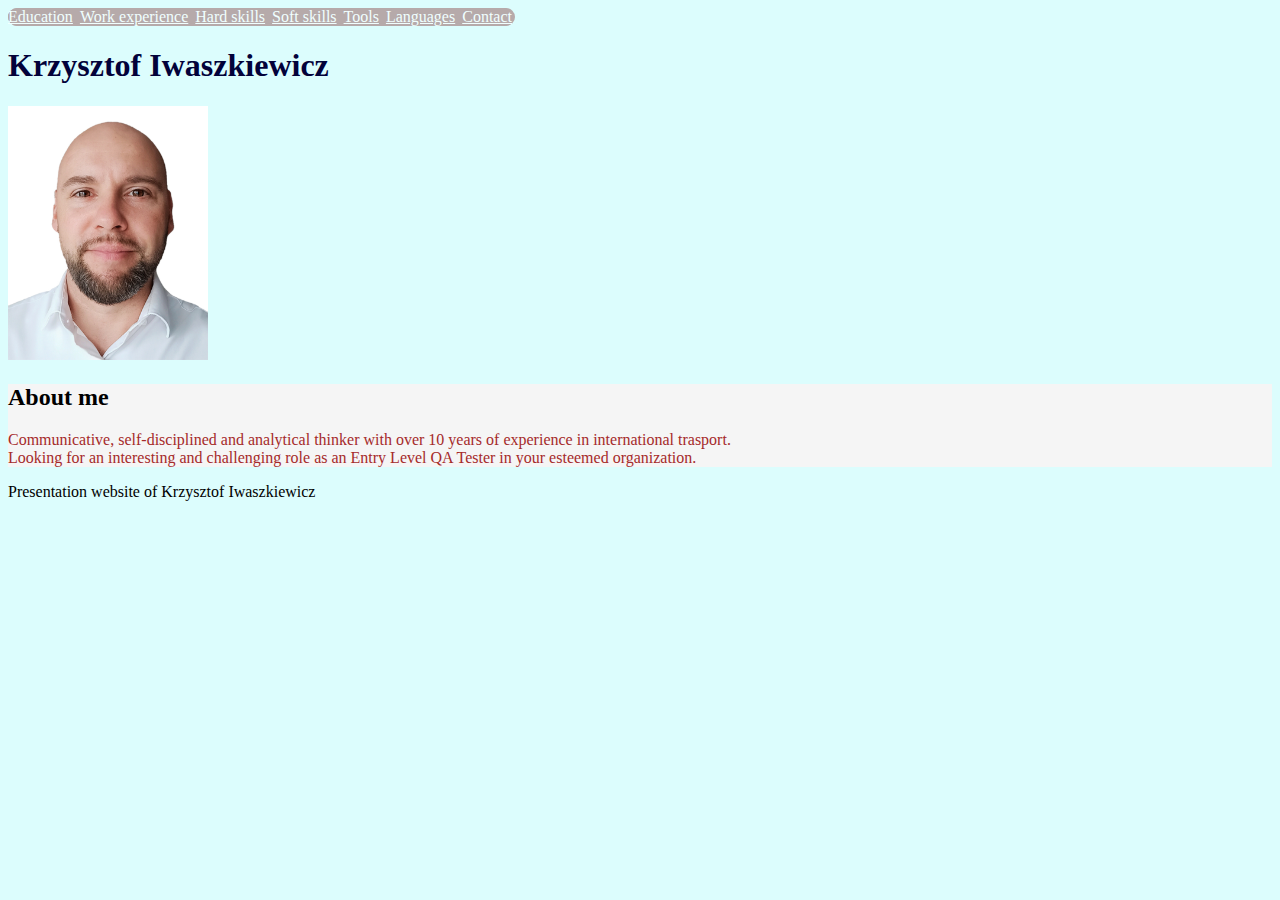
<file: index.html>
<!DOCTYPE html>
<html lang="en">
  <head>
    <meta charset="UTF-8" />
    <meta http-equiv="X-UA-Compatible" content="IE=edge" />
    <meta name="viewport" content="width=device-width, initial-scale=1.0" />
    <title>Document</title>
    <link href="style.css" rel="stylesheet" type="text/css" />
  </head>

  <body>
    <header>
      <nav class="navigation">
        <a class="navigation navigation__link" href="education.html">Education</a>
        <a class="navigation navigation__link" href="work-experience.html">Work experience</a>
        <a class="navigation navigation__link" href="hard-skills.html">Hard skills</a>
        <a class="navigation navigation__link" href="soft-skills.html">Soft skills</a>
        <a class="navigation navigation__link" href="tools.html">Tools</a>
        <a class="navigation navigation__link" href="languages.html">Languages</a>
        <a class="navigation navigation__link" href="contact.html">Contact</a>
      </nav>
    </header>
    <main>
      <header>
        <h1 class="main-header">Krzysztof Iwaszkiewicz</h1>
      </header>
      <img style="width: 200px" src="Kris2.jpg" alt="moje zdjęcie profilowe" />
      <section>
        <h2>About me</h2>
        <p>
          Communicative, self-disciplined and analytical thinker with over 10
          years of experience in international trasport. <br />
          Looking for an interesting and challenging role as an Entry Level QA
          Tester in your esteemed organization.
        </p>
      </section>
    </main>
    <footer>Presentation website of Krzysztof Iwaszkiewicz</footer>
    <script src="main.js"></script>
  </body>
</html>
</file>
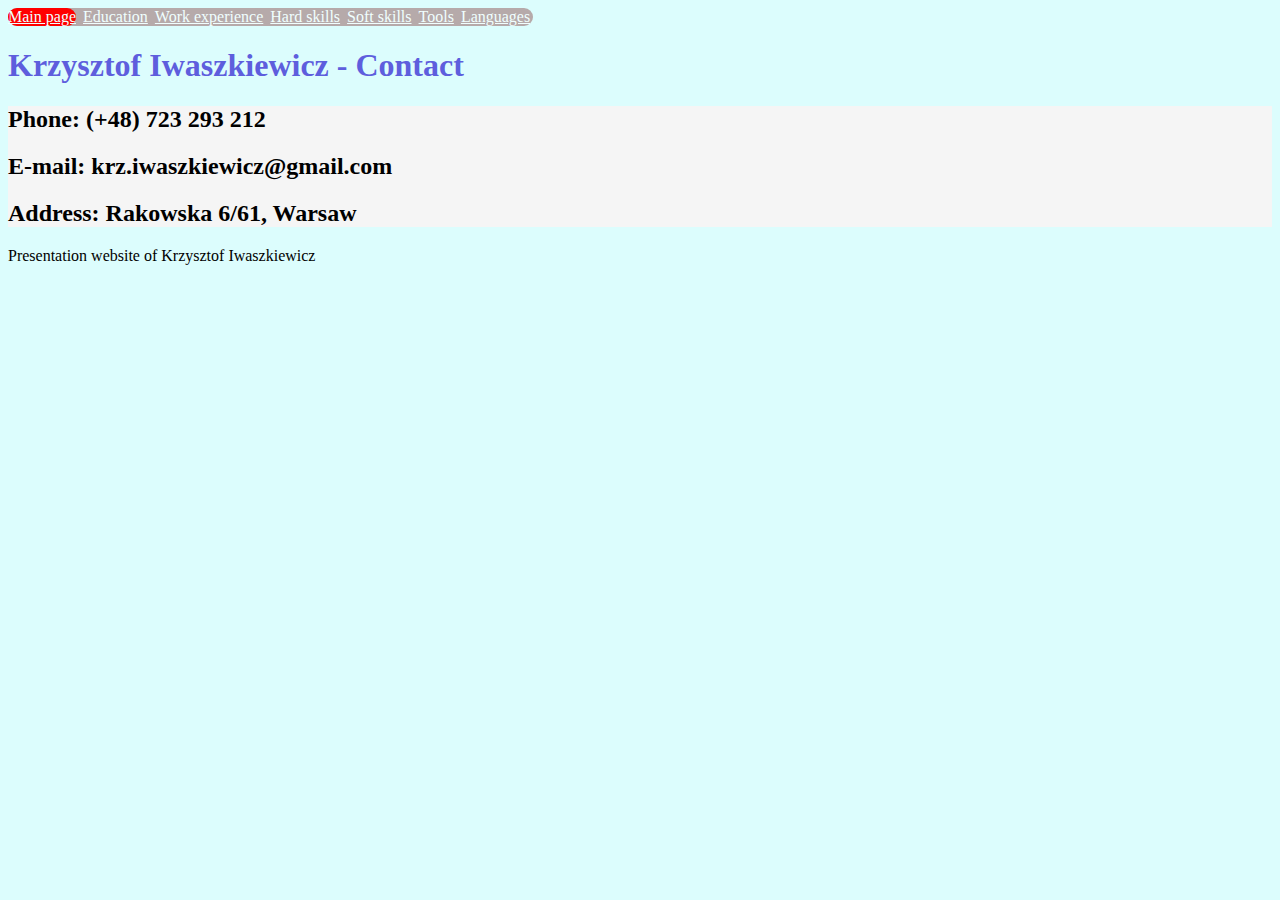
<file: contact.html>
<!DOCTYPE html>
<html lang="en">

<head>
    <meta charset="UTF-8">
    <meta http-equiv="X-UA-Compatible" content="IE=edge">
    <meta name="viewport" content="width=device-width, initial-scale=1.0">
    <title>Document</title>
    <link href="style.css" rel="stylesheet" type="text/css">

</head>

<body>
    <header>
        <nav class="navigation">
            <a class="navigation navigation__link--homepage" href="index.html">Main page</a>
            <a class="navigation navigation__link" href="education.html">Education</a>
            <a class="navigation navigation__link" href="work-experience.html">Work experience</a>
            <a class="navigation navigation__link" href="hard-skills.html">Hard skills</a>
            <a class="navigation navigation__link" href="soft-skills.html">Soft skills</a>
            <a class="navigation navigation__link" href="tools.html">Tools</a>
            <a class="navigation navigation__link" href="languages.html">Languages</a>

        </nav>
    </header>
    <main>
        <header>
            <h1>Krzysztof Iwaszkiewicz - Contact</h1>
        </header>

        <section>
            <h2>Phone: (+48) 723 293 212</h2>
            <h2>E-mail: krz.iwaszkiewicz@gmail.com</h2>
            <h2>Address: Rakowska 6/61, Warsaw</h2>

        </section>

        
    </main>
    <footer>Presentation website of Krzysztof Iwaszkiewicz</footer>
    
</body>

</html>
</file>
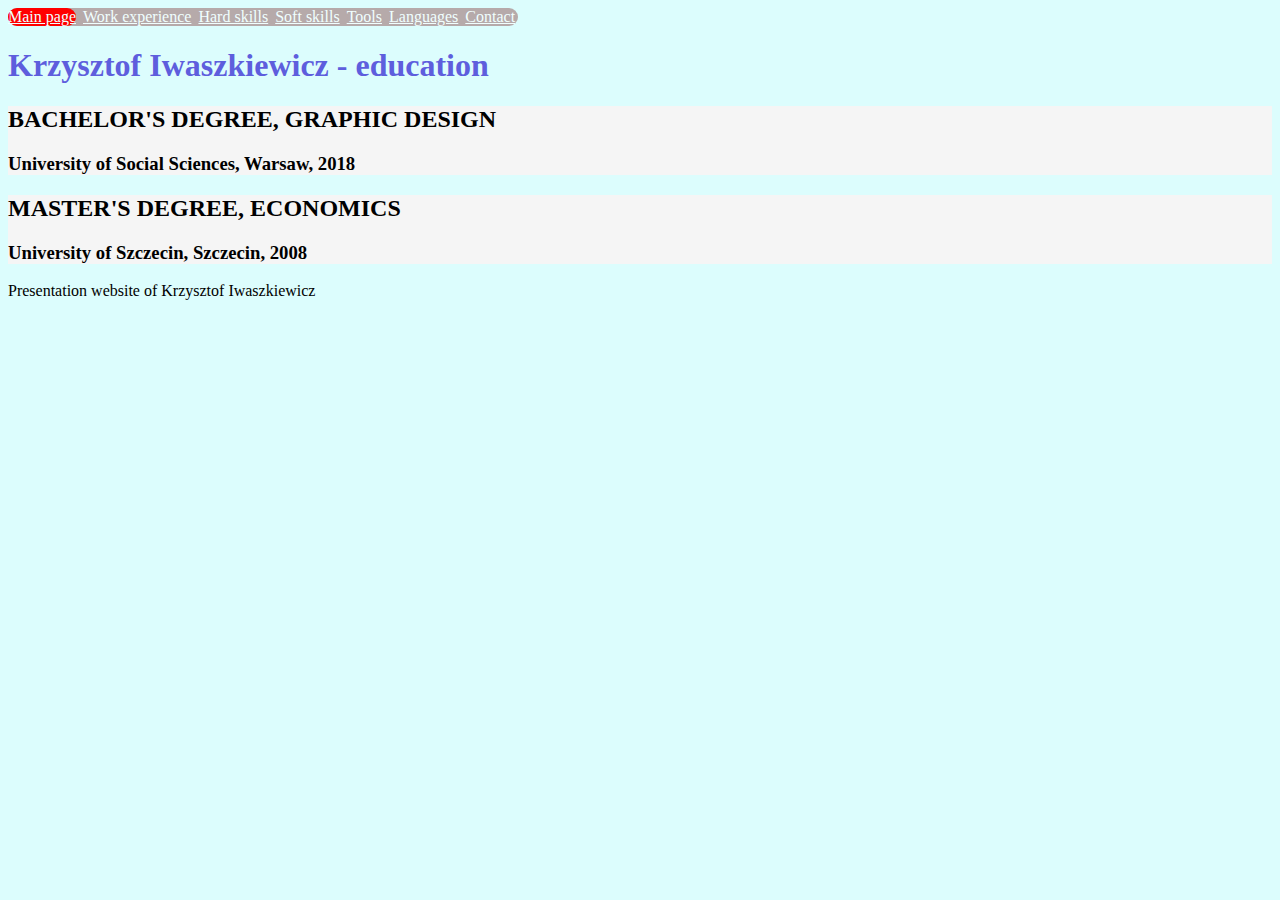
<file: education.html>
<!DOCTYPE html>
<html lang="en">

<head>
    <meta charset="UTF-8">
    <meta http-equiv="X-UA-Compatible" content="IE=edge">
    <meta name="viewport" content="width=device-width, initial-scale=1.0">
    <title>Document</title>
    <link href="style.css" rel="stylesheet" type="text/css">

</head>

<body>
    <header>
        <nav class="navigation">
            <a class="navigation navigation__link--homepage" href="index.html">Main page</a>
            <a class="navigation navigation__link" href="work-experience.html">Work experience</a>
            <a class="navigation navigation__link" href="hard-skills.html">Hard skills</a>
            <a class="navigation navigation__link" href="soft-skills.html">Soft skills</a>
            <a class="navigation navigation__link" href="tools.html">Tools</a>
            <a class="navigation navigation__link" href="languages.html">Languages</a>
            <a class="navigation navigation__link" href="contact.html">Contact</a>

        </nav>
    </header>
    <main>
        <header>
            <h1>Krzysztof Iwaszkiewicz - education</h1>
        </header>

        <section>
            <h2>BACHELOR'S DEGREE, GRAPHIC DESIGN</h2>
            <h3>University of Social Sciences, Warsaw, 2018</h3>
        </section>

        <section>
            <h2>MASTER'S DEGREE, ECONOMICS</h2>
            <h3>University of Szczecin, Szczecin, 2008</h3>
        </section>

        
    </main>
    <footer>Presentation website of Krzysztof Iwaszkiewicz</footer>
</body>

</html>
</file>
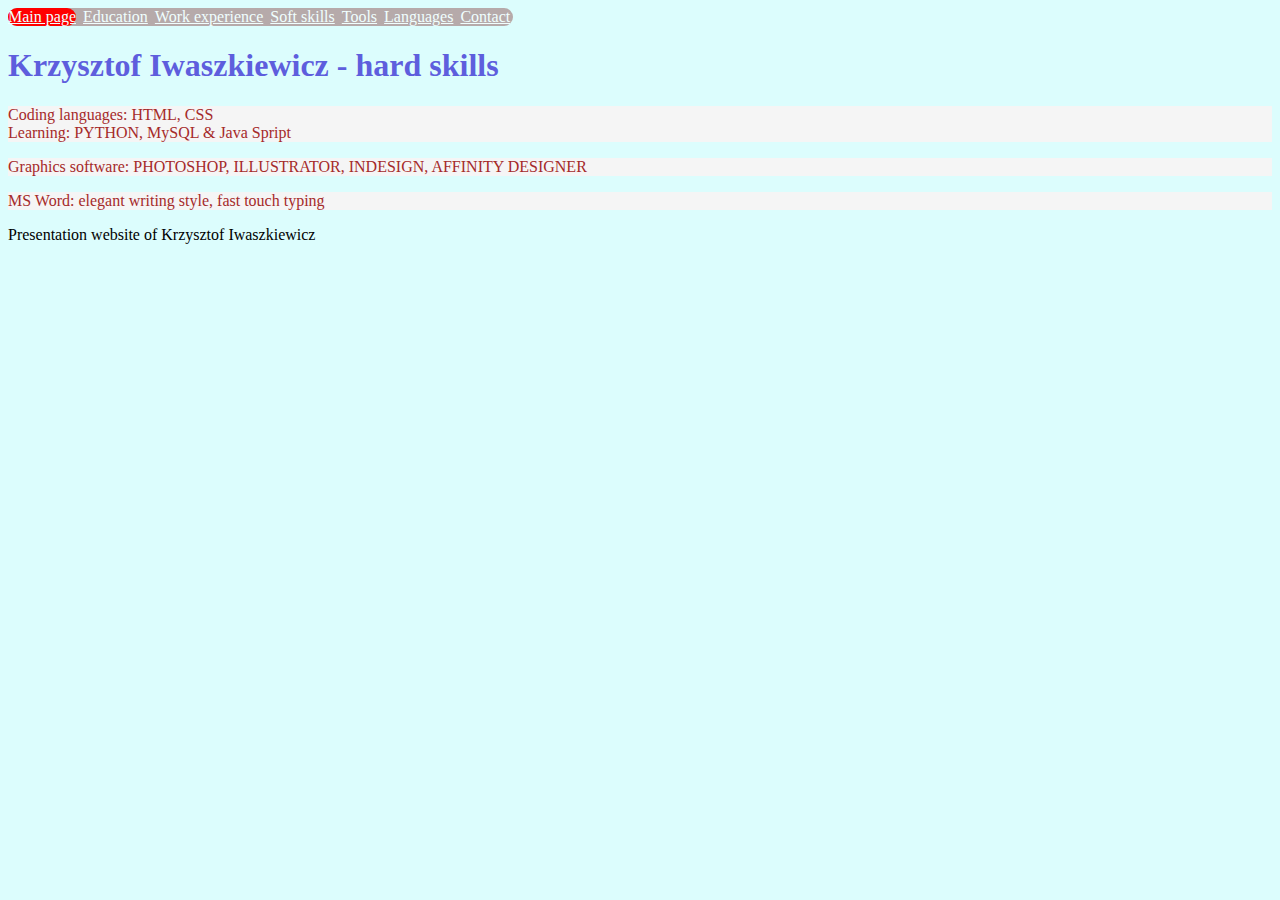
<file: hard-skills.html>
<!DOCTYPE html>
<html lang="en">

<head>
    <meta charset="UTF-8">
    <meta http-equiv="X-UA-Compatible" content="IE=edge">
    <meta name="viewport" content="width=device-width, initial-scale=1.0">
    <title>Document</title>
    <link href="style.css" rel="stylesheet" type="text/css">

</head>

<body>
    <header>
        <nav class="navigation">
            <a class="navigation navigation__link--homepage" href="index.html">Main page</a>
            <a class="navigation navigation__link" href="education.html">Education</a>
            <a class="navigation navigation__link" href="work-experience.html">Work experience</a>
            <a class="navigation navigation__link" href="soft-skills.html">Soft skills</a>
            <a class="navigation navigation__link" href="tools.html">Tools</a>
            <a class="navigation navigation__link" href="languages.html">Languages</a>
            <a class="navigation navigation__link" href="contact.html">Contact</a>

        </nav>
    </header>
    <main>
        <header>
            <h1>Krzysztof Iwaszkiewicz - hard skills</h1>
        </header>

        <section>
            <p>Coding languages: HTML, CSS <br>
            Learning: PYTHON, MySQL & Java Spript </p>
        </section>

        <section>
            <p>Graphics software: PHOTOSHOP,  ILLUSTRATOR, INDESIGN, AFFINITY DESIGNER</p>  
        </section>

        <section>
            <p>MS Word: elegant writing style, fast touch typing</p>

        
    </main>
    
    <footer>Presentation website of Krzysztof Iwaszkiewicz</footer>

</body>

</html>
</file>
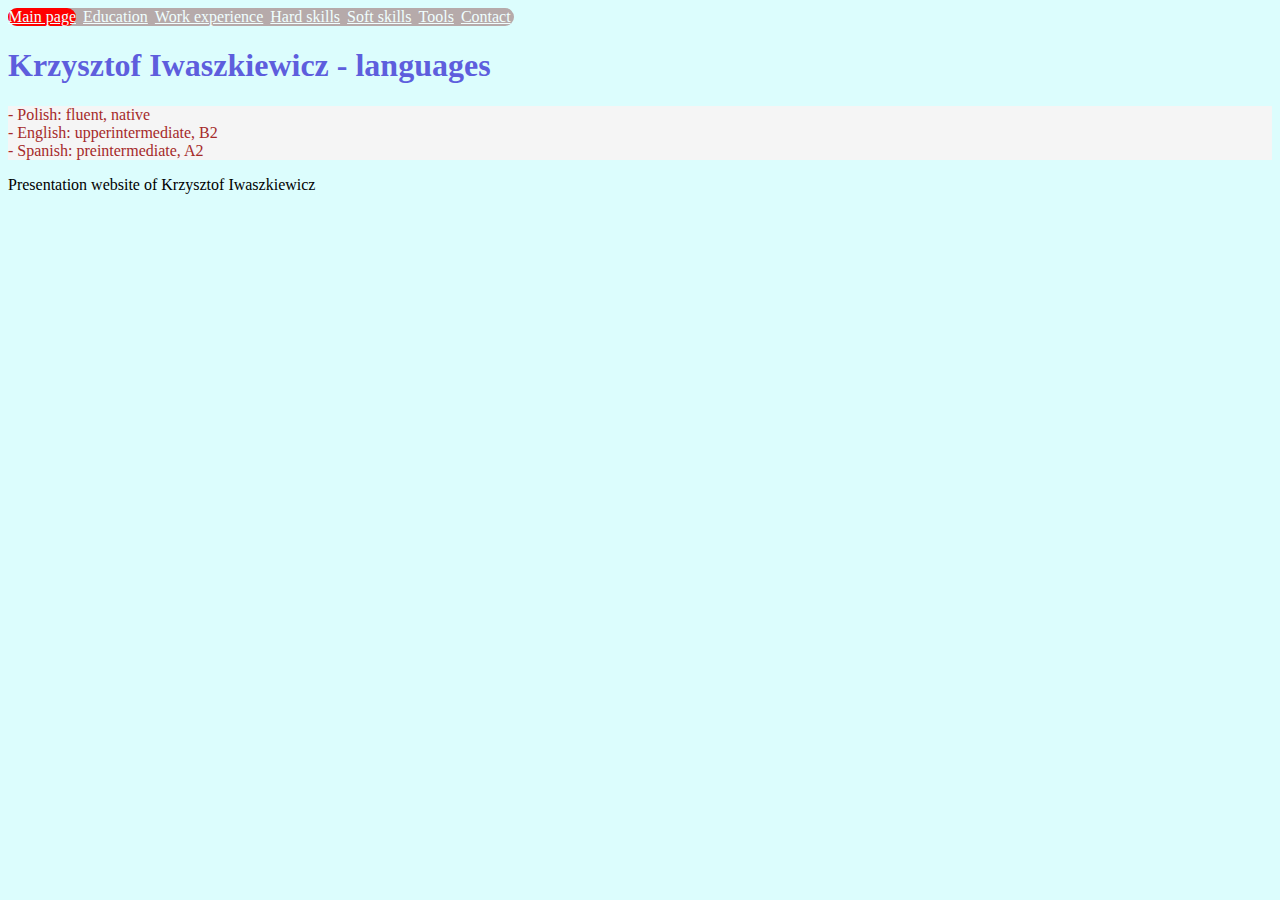
<file: languages.html>
<!DOCTYPE html>
<html lang="en">

<head>
    <meta charset="UTF-8">
    <meta http-equiv="X-UA-Compatible" content="IE=edge">
    <meta name="viewport" content="width=device-width, initial-scale=1.0">
    <title>Document</title>
    <link href="style.css" rel="stylesheet" type="text/css">

</head>

<body>
    <header>
        <nav class="navigation">
            <a class="navigation navigation__link--homepage" href="index.html">Main page</a>
            <a class="navigation navigation__link" href="education.html">Education</a>
            <a class="navigation navigation__link" href="work-experience.html">Work experience</a>
            <a class="navigation navigation__link" href="hard-skills.html">Hard skills</a>
            <a class="navigation navigation__link" href="soft-skills.html">Soft skills</a>
            <a class="navigation navigation__link" href="tools.html">Tools</a>
            <a class="navigation navigation__link" href="contact.html">Contact</a>

        </nav>
    </header>
    <main>
        <header>
            <h1>Krzysztof Iwaszkiewicz - languages</h1>
        </header>

        <section>
            <p> - Polish: fluent, native<br>
                - English: upperintermediate, B2<br>
                - Spanish: preintermediate, A2</p>
        </section>

        
    </main>
    <footer>Presentation website of Krzysztof Iwaszkiewicz</footer>
</body>

</html>
</file>
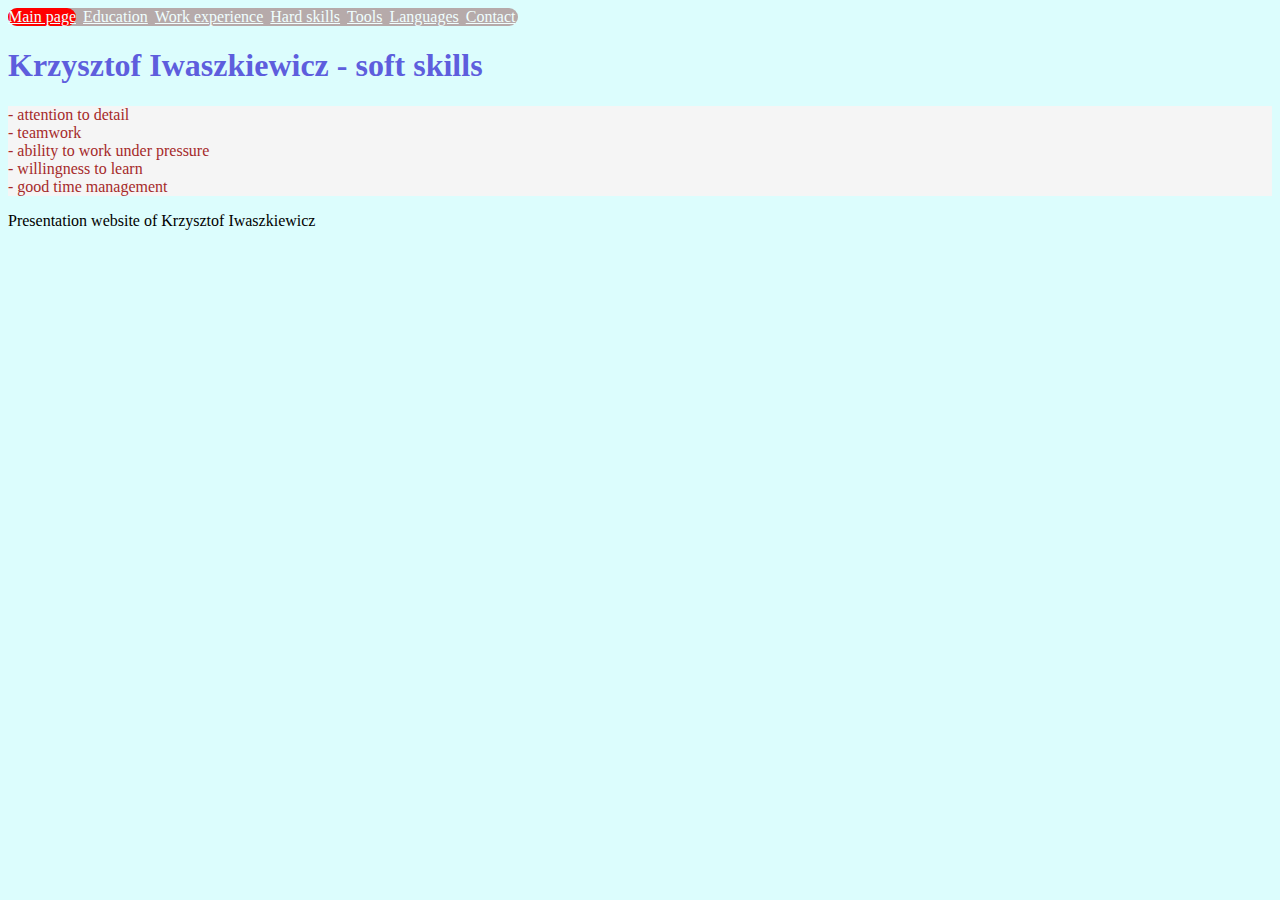
<file: soft-skills.html>
<!DOCTYPE html>
<html lang="en">

<head>
    <meta charset="UTF-8">
    <meta http-equiv="X-UA-Compatible" content="IE=edge">
    <meta name="viewport" content="width=device-width, initial-scale=1.0">
    <title>Document</title>
    <link href="style.css" rel="stylesheet" type="text/css">

</head>

<body>
    <header>
        <nav class="navigation">
            <a class="navigation navigation__link--homepage" href="index.html">Main page</a>
            <a class="navigation navigation__link" href="education.html">Education</a>
            <a class="navigation navigation__link" href="work-experience.html">Work experience</a>
            <a class="navigation navigation__link" href="hard-skills.html">Hard skills</a>
            <a class="navigation navigation__link" href="tools.html">Tools</a>
            <a class="navigation navigation__link" href="languages.html">Languages</a>
            <a class="navigation navigation__link" href="contact.html">Contact</a>

        </nav>
    </header>
    <main>
        <header>
            <h1>Krzysztof Iwaszkiewicz - soft skills</h1>
        </header>

        <section>
            <p> - attention to detail<br>
                - teamwork<br>
                - ability to work under pressure<br>
                - willingness to learn<br>
                - good time management </p>
        </section>

        
    </main>
    <footer>Presentation website of Krzysztof Iwaszkiewicz</footer>
    
</body>

</html>
</file>
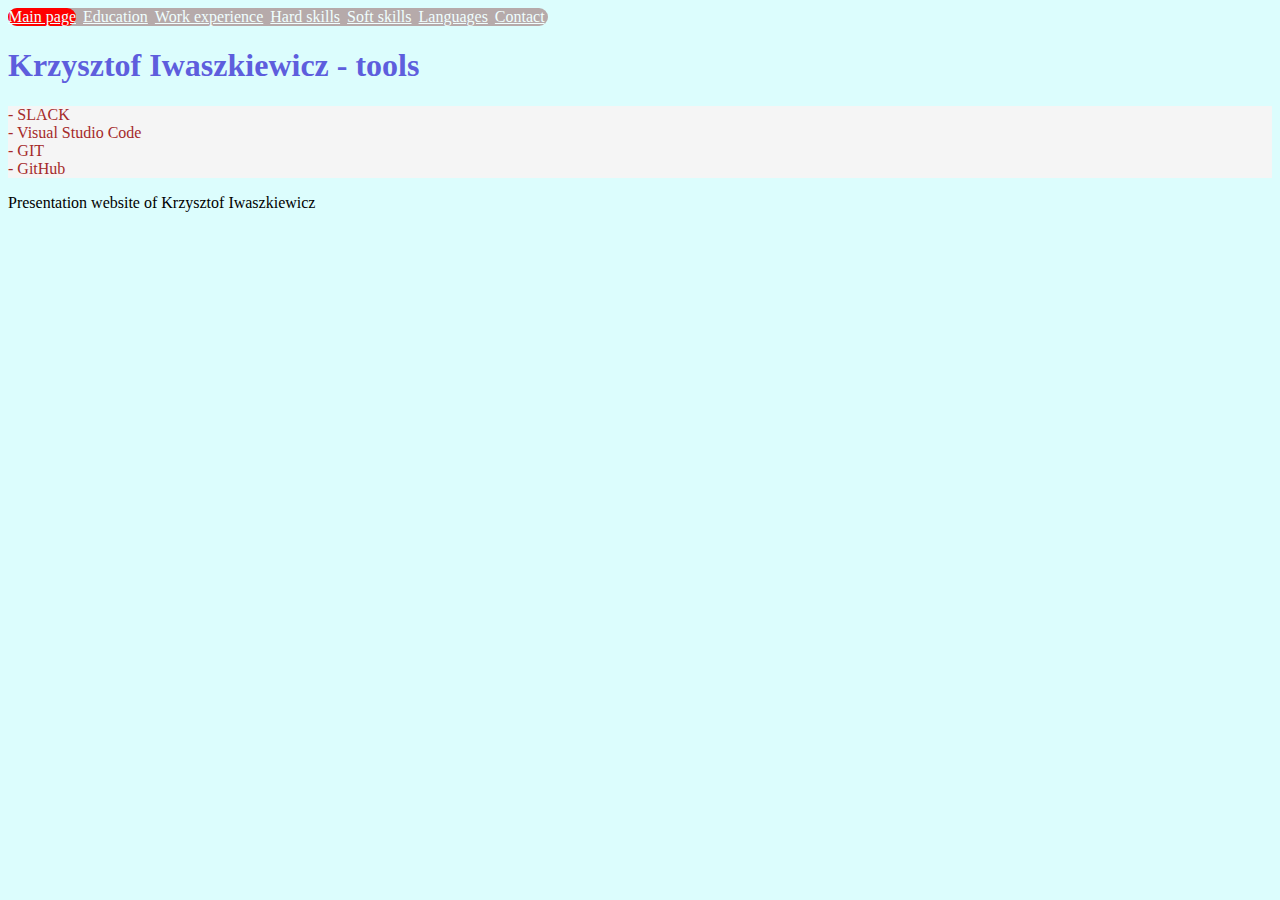
<file: tools.html>
<!DOCTYPE html>
<html lang="en">

<head>
    <meta charset="UTF-8">
    <meta http-equiv="X-UA-Compatible" content="IE=edge">
    <meta name="viewport" content="width=device-width, initial-scale=1.0">
    <title>Document</title>
    <link href="style.css" rel="stylesheet" type="text/css">

</head>

<body>
    <header>
        <nav>
            <nav class="navigation">
                <a class="navigation navigation__link--homepage" href="index.html">Main page</a>
                <a class="navigation navigation__link" href="education.html">Education</a>
                <a class="navigation navigation__link" href="work-experience.html">Work experience</a>
                <a class="navigation navigation__link" href="hard-skills.html">Hard skills</a>
                <a class="navigation navigation__link" href="soft-skills.html">Soft skills</a>
                <a class="navigation navigation__link" href="languages.html">Languages</a>
                <a class="navigation navigation__link" href="contact.html">Contact</a>

        </nav>
    </header>
    <main>
        <header>
            <h1>Krzysztof Iwaszkiewicz - tools</h1>
        </header>

        <section>
            <p> - SLACK<br>
                - Visual Studio Code<br>
                - GIT<br>
                - GitHub</p>
        </section>

        
    </main>
    <footer>Presentation website of Krzysztof Iwaszkiewicz</footer>
</body>

</html>
</file>
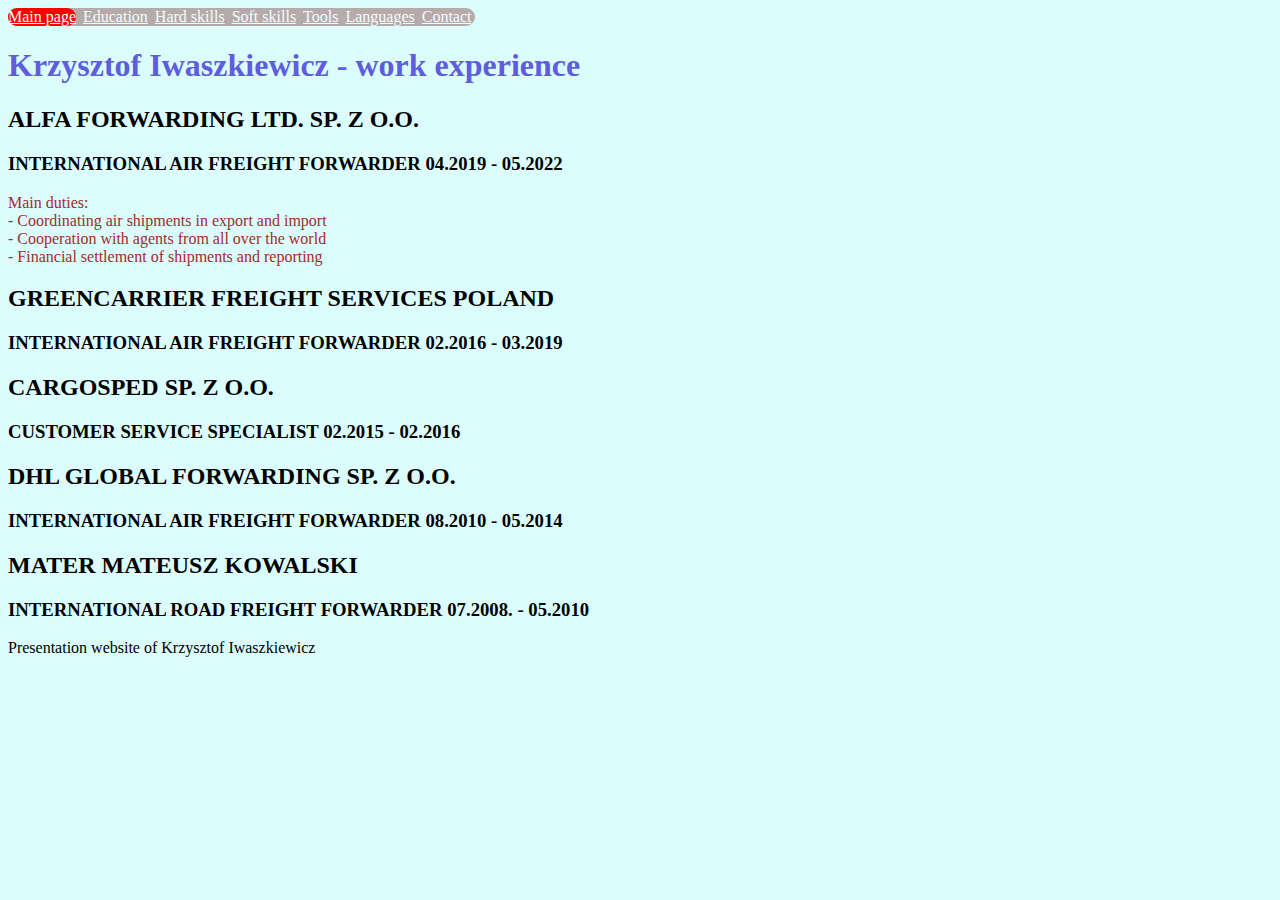
<file: work-experience.html>
<!DOCTYPE html>
<html lang="en">

<head>
    <meta charset="UTF-8">
    <meta http-equiv="X-UA-Compatible" content="IE=edge">
    <meta name="viewport" content="width=device-width, initial-scale=1.0">
    <title>Document</title>
    <link href="style.css" rel="stylesheet" type="text/css">

</head>

<body>
    <header>
        <nav class="navigation">
            <a class="navigation navigation__link--homepage" href="index.html">Main page</a>
            <a class="navigation navigation__link" href="education.html">Education</a>
            <a class="navigation navigation__link" href="hard-skills.html">Hard skills</a>
            <a class="navigation navigation__link" href="soft-skills.html">Soft skills</a>
            <a class="navigation navigation__link" href="tools.html">Tools</a>
            <a class="navigation navigation__link" href="languages.html">Languages</a>
            <a class="navigation navigation__link" href="contact.html">Contact</a>
        </nav>
    </header>
    <main>
        <header>
            <h1>Krzysztof Iwaszkiewicz - work experience</h1>
        </header>

        <article>
            <h2>ALFA FORWARDING LTD. SP. Z O.O.</h2>
            <h3>INTERNATIONAL AIR FREIGHT FORWARDER
                04.2019 - 05.2022</h3>
            <p>
                Main duties:<br>
                - Coordinating air shipments in export and import<br>
                - Cooperation with agents from all over the world<br>
                - Financial settlement of shipments and reporting
            </p>
        </article>

        <article>
            <h2>GREENCARRIER FREIGHT SERVICES POLAND</h2>
            <h3>INTERNATIONAL AIR FREIGHT FORWARDER
                02.2016 - 03.2019</h3>
            </h2>
        </article>

        <article>
            <h2>CARGOSPED SP. Z O.O.</h2>
            <h3>CUSTOMER SERVICE SPECIALIST
                02.2015 - 02.2016</h3>
        </article>

        <article>
            <h2>DHL GLOBAL FORWARDING SP. Z O.O.</h2>
            <h3>INTERNATIONAL AIR FREIGHT FORWARDER
                08.2010 - 05.2014</h3>
        </article>

        <article>
            <h2>MATER MATEUSZ KOWALSKI</h2>
            <h3>INTERNATIONAL ROAD FREIGHT FORWARDER
                07.2008. - 05.2010</h3>
        </article>

       
    </main>
    <footer>Presentation website of Krzysztof Iwaszkiewicz</footer>
</body>

</html>
</file>
<file: style.css>
body {
  background-color: rgb(220, 253, 253);
}

section {
  background-color: whitesmoke;
}

h1 {
  color: rgb(94, 94, 221);
}

p {
  color: brown;
}

.main-header {
  color: rgb(2, 2, 58);
}

.navigation {
  background-color: rgb(182, 170, 170);
  display: inline-block;
  margin-right: 3px;
  border-radius: 15px;
  color: azure;
}

.navigation__link--homepage {
    background-color: red;
}
</file>
